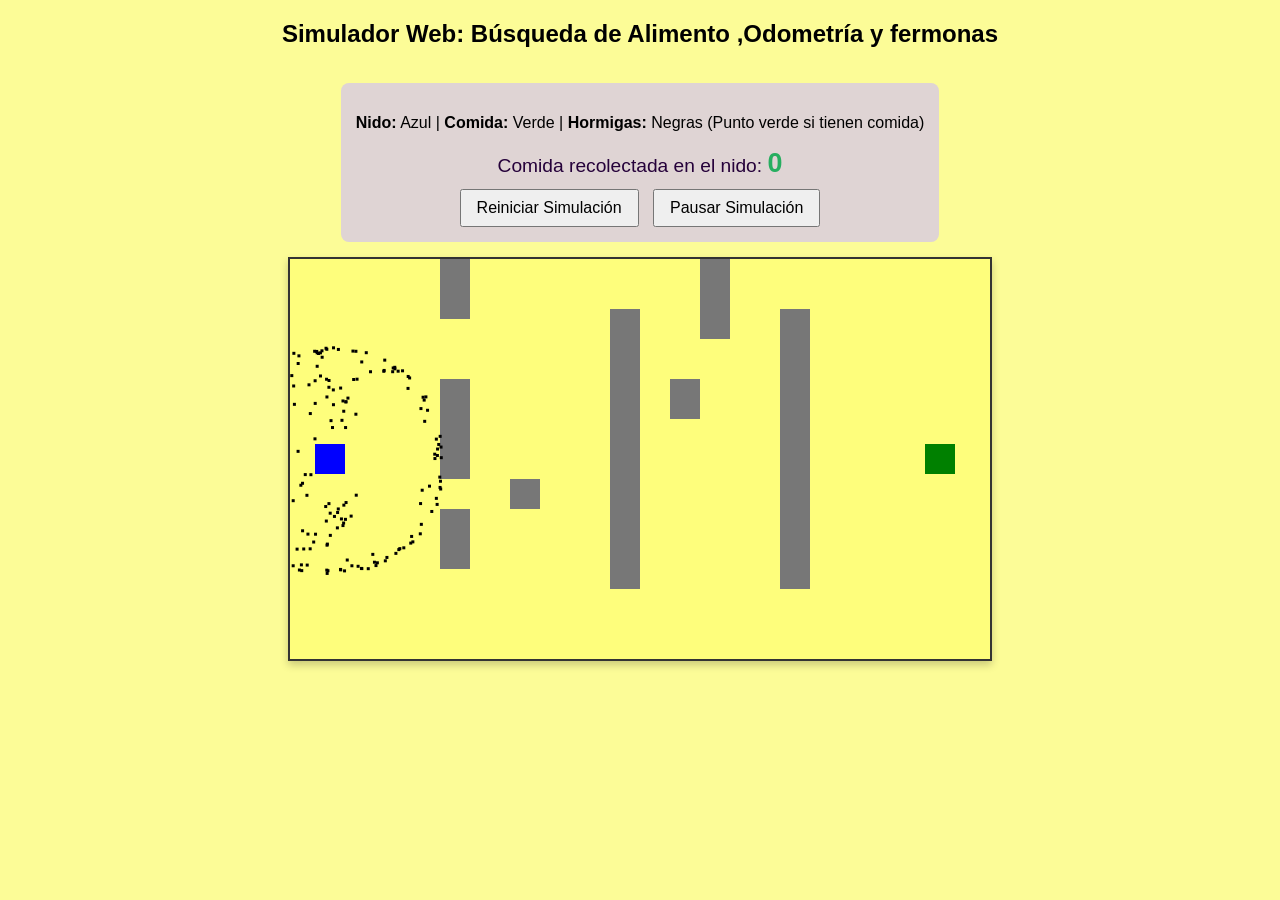
<file: simulacion.html>
<!DOCTYPE html>
<html lang="es">
<head>
    <meta charset="UTF-8">
    <title>Simulación: Hormigas</title>
    <link rel="stylesheet" href="simulacion.css">
</head>
<body>
    <center><h2>Simulador Web: Búsqueda de Alimento ,Odometría y fermonas </h2>
    <div class="controles">
        <p><strong>Nido:</strong> Azul | <strong>Comida:</strong> Verde | <strong>Hormigas:</strong> Negras (Punto verde si tienen comida)</p>
        <div class="estadisticas">
            Comida recolectada en el nido: <span id="contadorComida" class="contador-numero">0</span>
        </div>
        <button onclick="iniciarSimulacion()">Reiniciar Simulación</button>
        <button id="btnPausa" onclick="togglePausa()">Pausar Simulación</button>
    </div>
    <br>
    <canvas id="lienzo" width="700" height="400"></canvas>

<script src="simulacion.js"></script>
</center>
</file>
<file: simulacion.css>
body { 
    font-family: Arial, sans-serif; 
    text-align: center;
    background-color: #fcfc88dd;
 }

canvas { 
    
    border: 2px solid #333;
    background-color: #fefe7c;
    box-shadow: 0px 4px 8px rgba(0,0,0,0.2);
 }
 .controles { 

    margin: 15px;
    padding: 15px; 
    background: #dfd4d4; 
    border-radius: 8px; 
    display: inline-block;
}
.estadisticas { 
    font-size: 1.2em;
    color: #25013a;
    margin-top: 10px;
    margin-bottom: 10px;
}
.contador-numero { 

    font-weight: bold;
     color: #27ae60; 
     font-size: 1.4em; 
}
button { 

    padding: 8px 15px; 
    font-size: 1em;
    cursor: pointer;
    margin: 0 5px; 
 }
</file>
